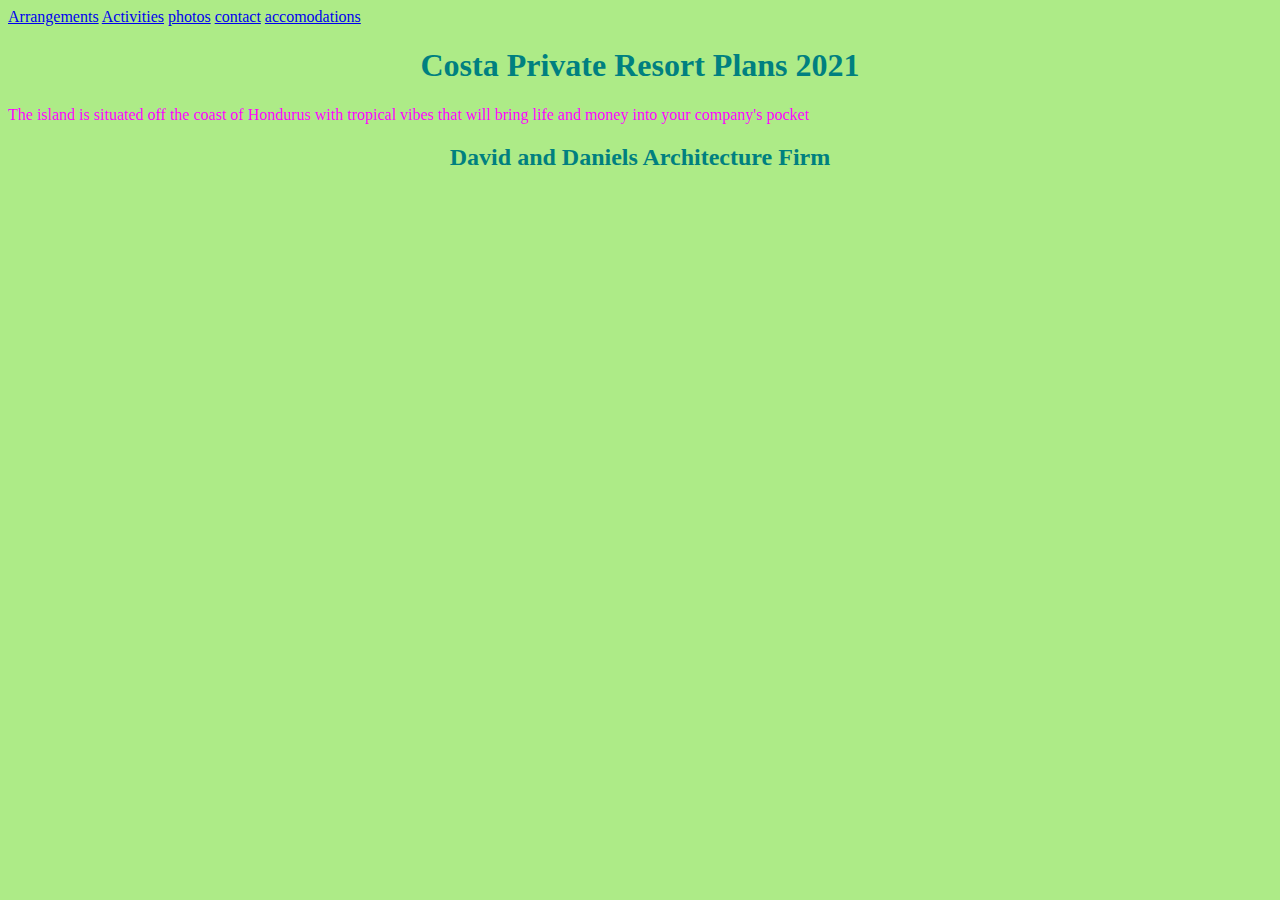
<file: index.html>
<!DOCTYPE HTML>
<html>
  <head>
    <link href="css/styles.css" rel="stylesheet" type="text/css">      <meta http-equiv="Content-Type" content="text/html; charset=utf-8">
    <title>Private Island Home</title>
  </head>
  
  <a href="travel_arrangements.html">Arrangements</a>
  <a href="activities.html">Activities</a>
  <a href="photos.html">photos</a>
  <a href="contact.html">contact</a>
  <a href="accomodations.html">accomodations</a>

  <body>
    <h1>Costa Private Resort Plans 2021</h1>
    <p>The island is situated off the coast of Hondurus with tropical vibes that will bring life and money into your company's pocket </p>
    <h2>David and Daniels Architecture Firm</h2>
  </body>
</html>
</file>
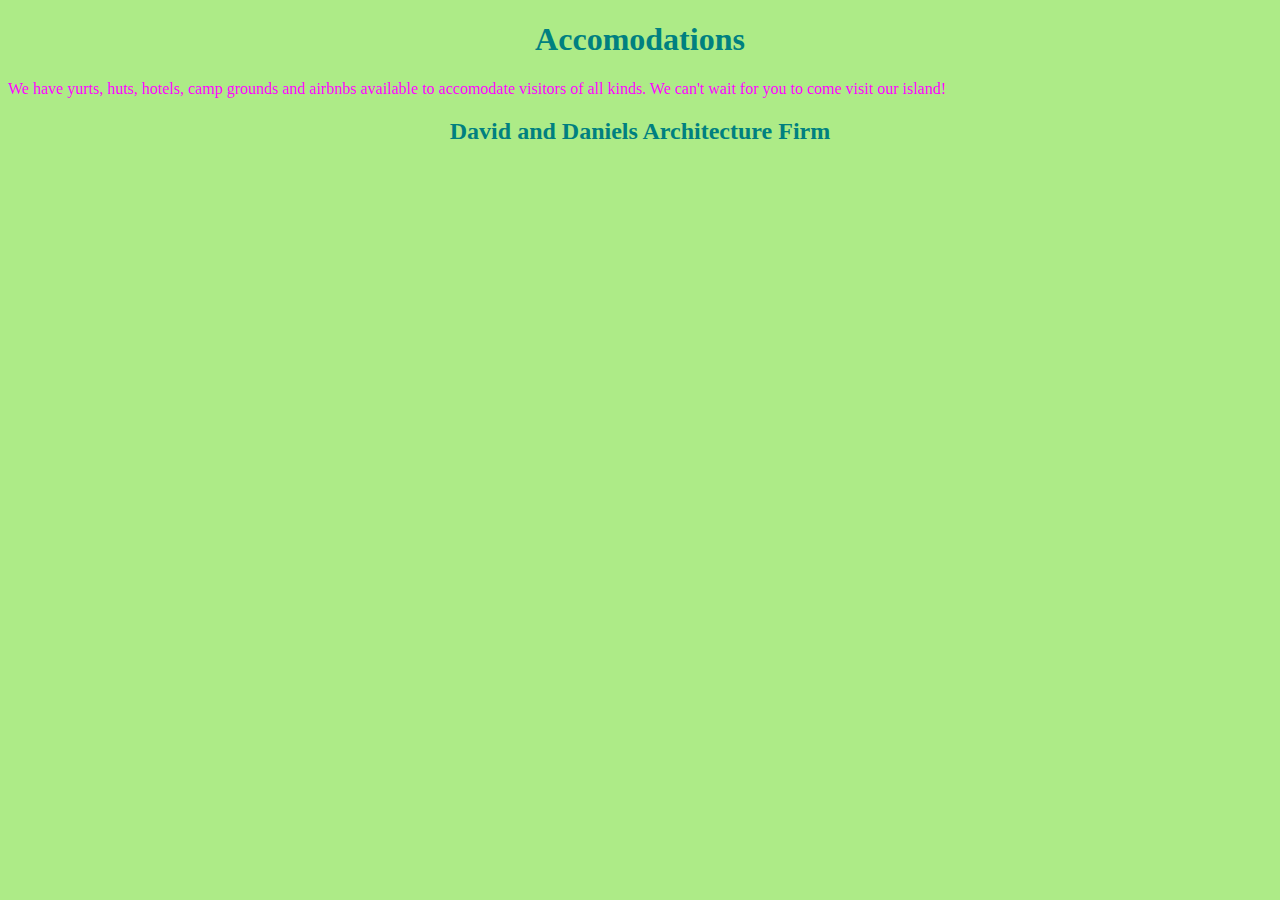
<file: accomodations.html>
<!DOCTYPE HTML>
<html>
  <head>
    <link href="css/styles.css" rel="stylesheet" type="text/css">
    <meta http-equiv="Content-Type" content="text/html; charset=utf-8">
    <title>Accomodations</title>
  </head>
  
  <body>
    <h1>Accomodations</h1>
    <p>We have yurts, huts, hotels, camp grounds and airbnbs available to accomodate visitors of all kinds. We can't wait for you to come visit our island!</p>
    <h2>David and Daniels Architecture Firm</h2>
  </body>
</html>
</file>
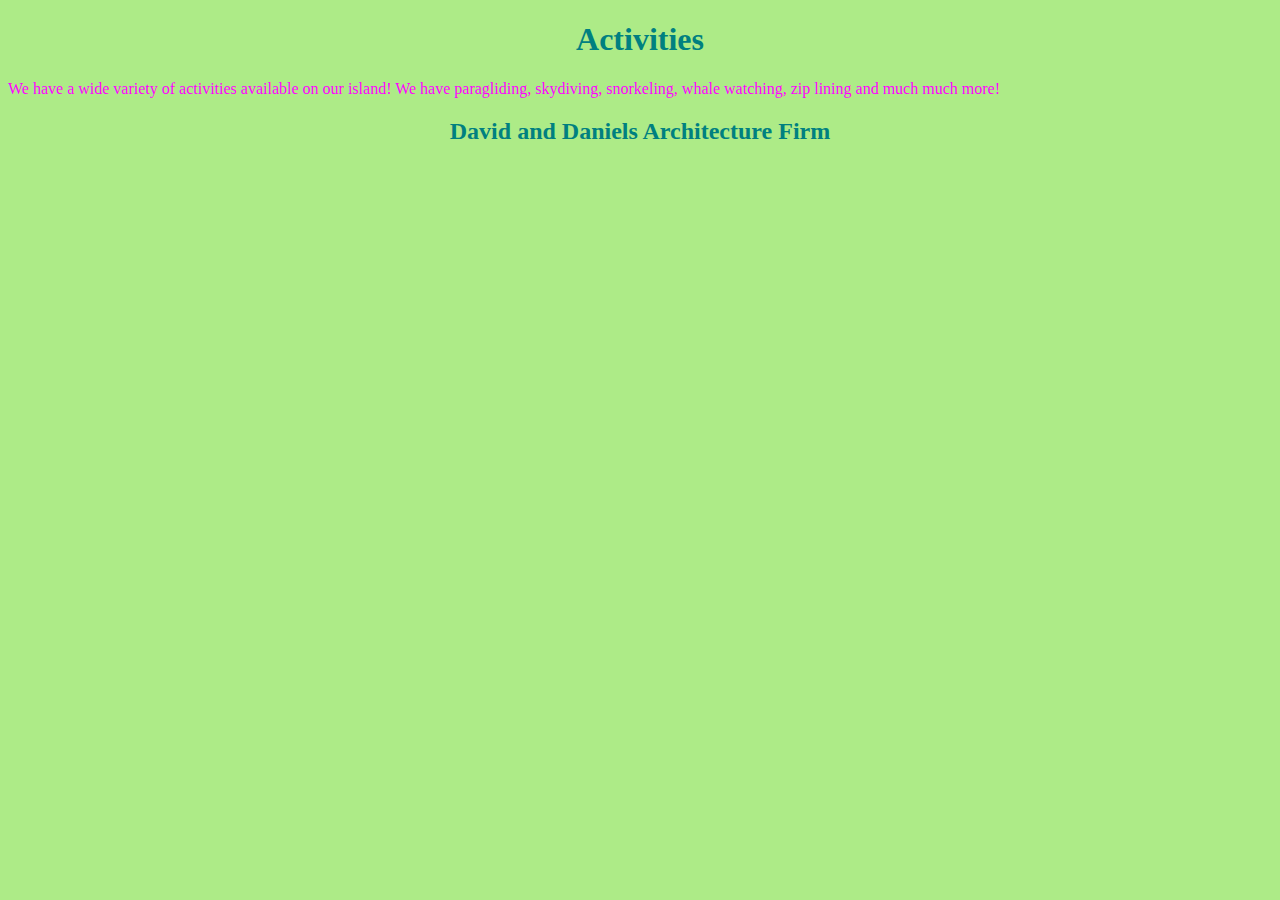
<file: activities.html>
<!DOCTYPE HTML>
<html>
  <head>
    <link href="css/styles.css" rel="stylesheet" type="text/css">
    <meta http-equiv="Content-Type" content="text/html; charset=utf-8">
    <title>Activities</title>
  </head>
  
  <body>
    <h1>Activities</h1>
    <p>We have a wide variety of activities available on our island! We have paragliding, skydiving, snorkeling, whale watching, zip lining and much much more!</p>
    <h2>David and Daniels Architecture Firm</h2>
  </body>
</html>
</file>
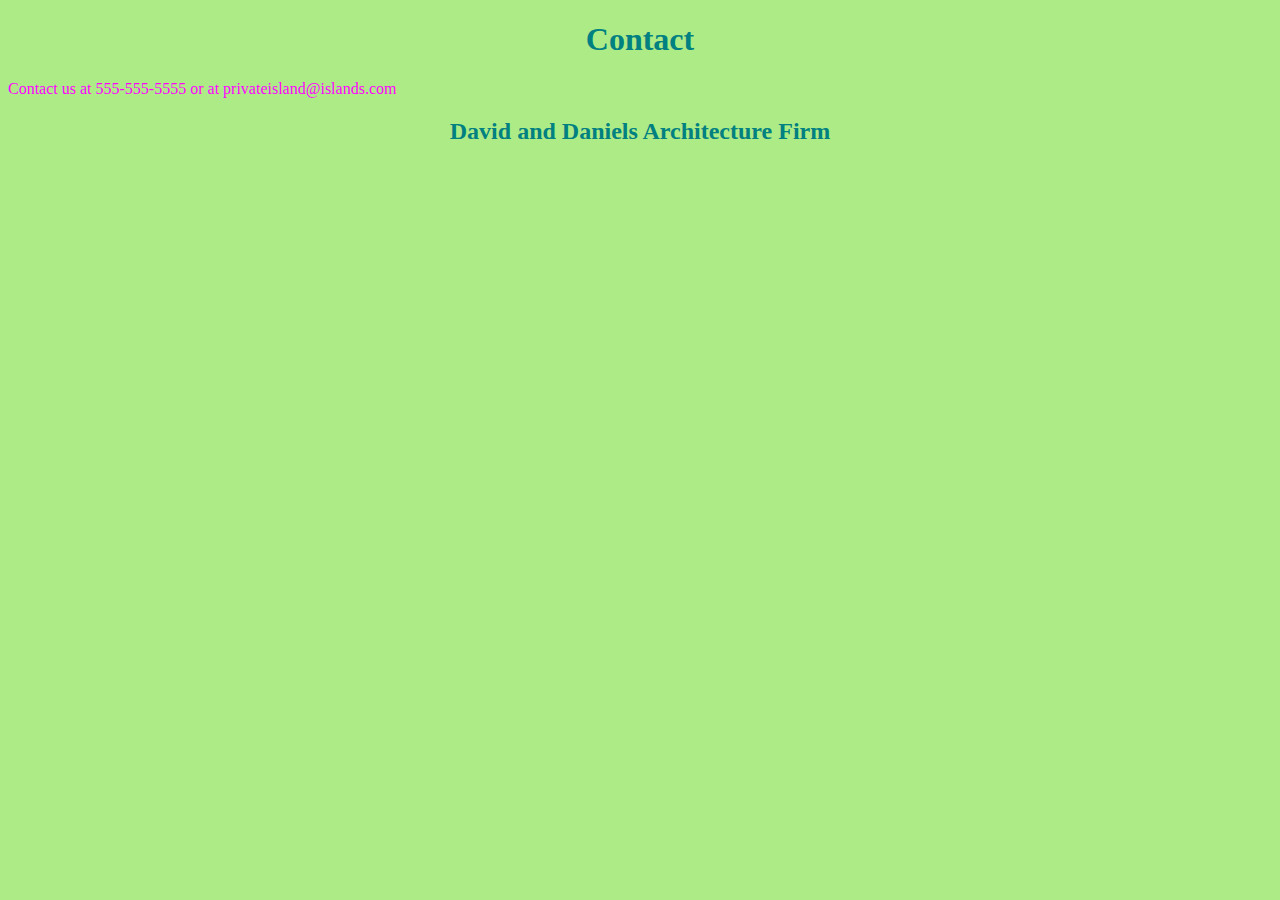
<file: contact.html>
<!DOCTYPE HTML>
<html>
  <head>
    <link href="css/styles.css" rel="stylesheet" type="text/css">
    <meta http-equiv="Content-Type" content="text/html; charset=utf-8">
    <title>Contact Us!</title>
  </head>
  
  <body>
  <h1>Contact</h1>
  <p>Contact us at 555-555-5555 or at privateisland@islands.com</p>
  <h2>David and Daniels Architecture Firm</h2>
  </body>
</html>
</file>
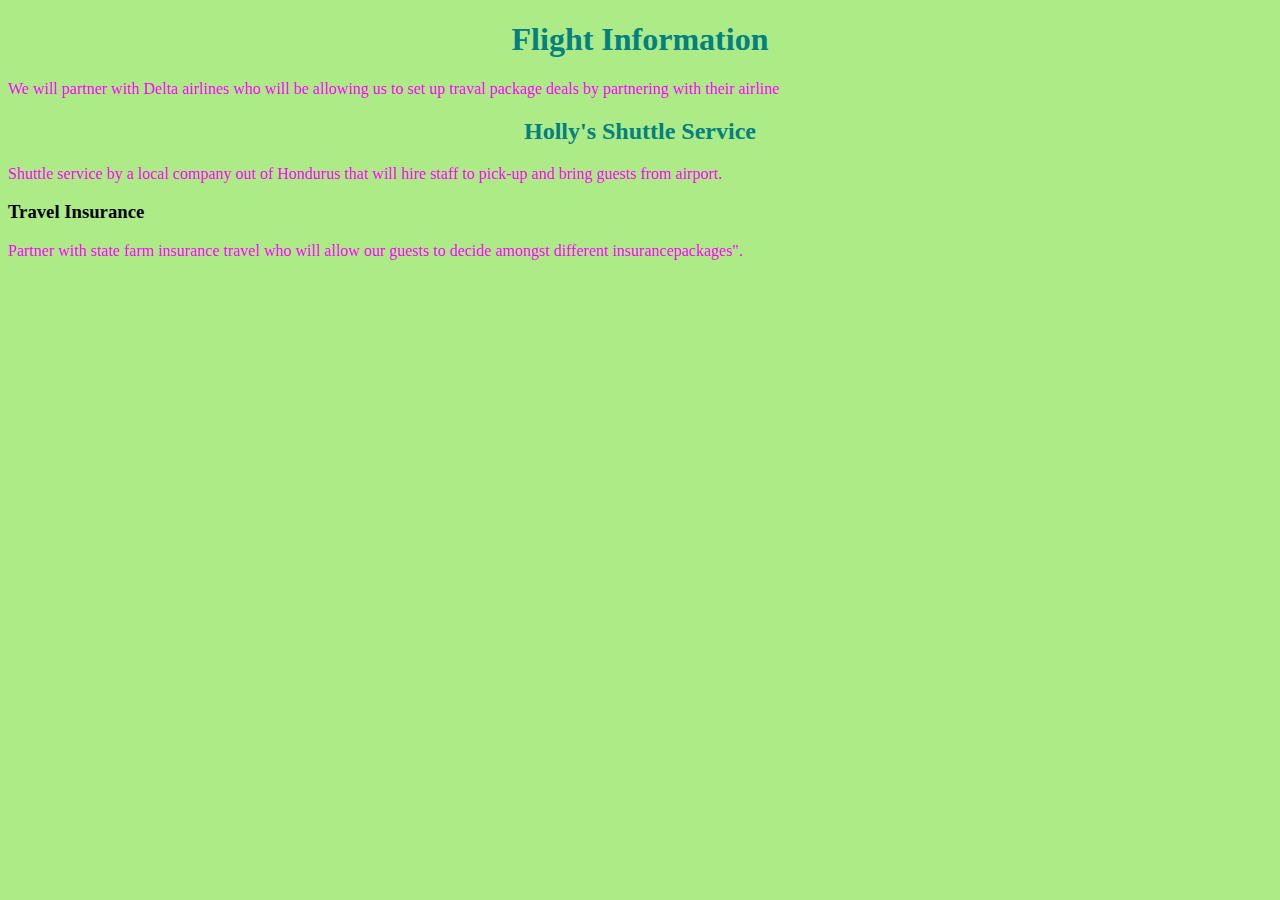
<file: travel_arrangements.html>
<!DOCTYPE HTML>
<html>
  <head>
    <link href="css/styles.css" rel="stylesheet" type="text/css">
    <meta http-equiv="Content-Type" content="text/html; charset=utf-8">
    <title>Travel Arrangements</title>
  </head>
  
  <body>
    <h1>Flight Information</h1>
    <p>We will partner with Delta airlines who will be allowing us to set up traval package deals by partnering with their airline</p>
    <h2>Holly's Shuttle Service</h2>
    <p> Shuttle service by a local company out of Hondurus that will hire staff to pick-up and bring guests from airport.</p>
    <h3>Travel Insurance</h3>
    <p>Partner with state farm insurance travel who will allow our guests to decide amongst different insurancepackages".</p>
  </body>
</html>
</file>
<file: css/styles.css>
h1 {
  color: #008080;
  text-align: center;
}

h2 {
  font-style: helevitca;
  text-align: center;
  color: #008080;
}

p {
  color: #FF00FF;
}

body {
  background-color: rgb(173, 235, 135);
}
</file>
